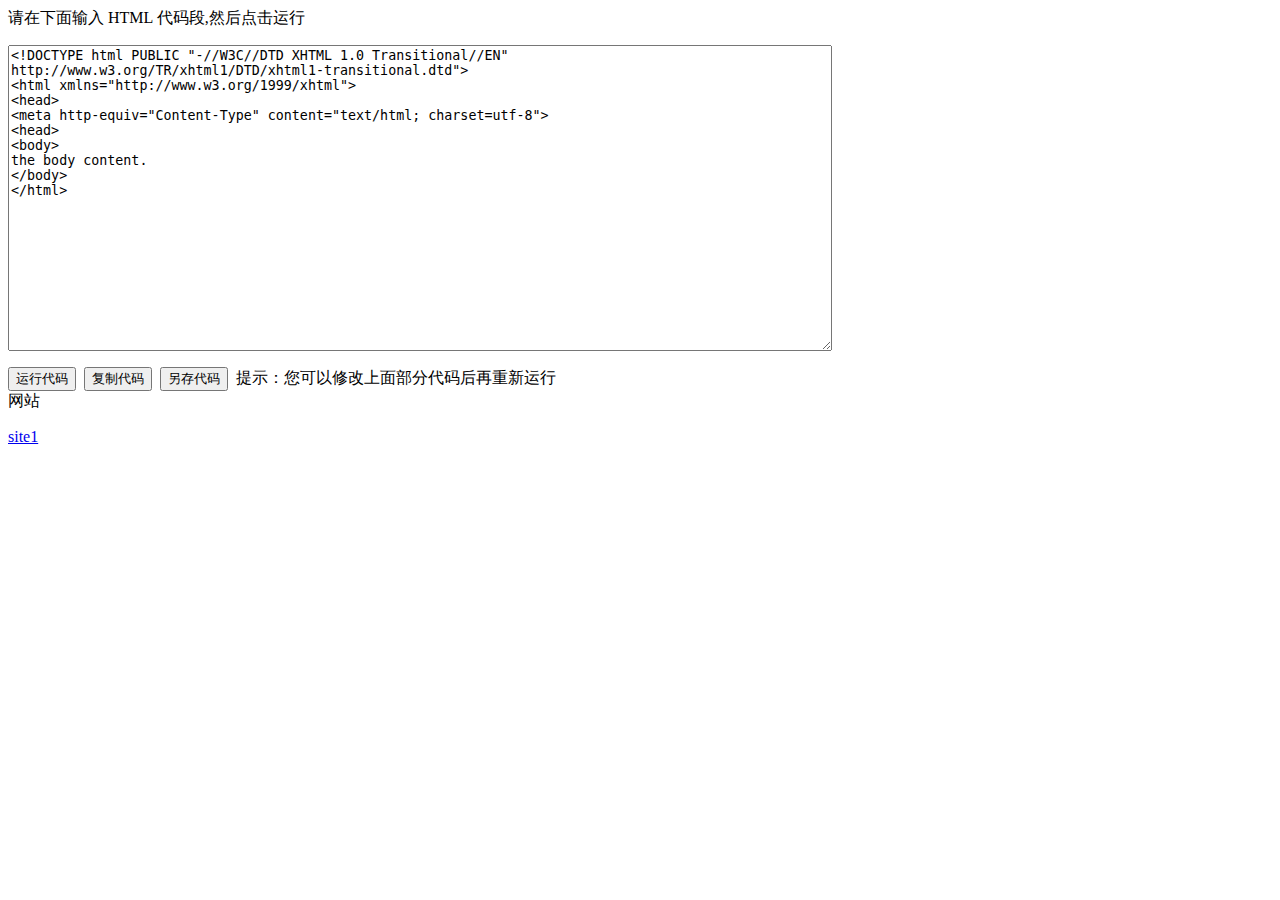
<file: index.html>
<!DOCTYPE html PUBLIC "-//W3C//DTD XHTML 1.0 Transitional//EN" http://www.w3.org/TR/xhtml1/DTD/xhtml1-transitional.dtd">
<html xmlns="http://www.w3.org/1999/xhtml">
<head>
<meta http-equiv="Content-Type" content="text/html; charset=utf-8">
<title>run HTML codes</title>
<script type="text/javascript">
var userAgent = navigator.userAgent.toLowerCase();
var is_webtv = userAgent.indexOf('webtv') != -1;
var is_kon = userAgent.indexOf('konqueror') != -1;
var is_mac = userAgent.indexOf('mac') != -1;
var is_saf = userAgent.indexOf('applewebkit') != -1 || navigator.vendor == 'Apple Computer, Inc.';
var is_opera = userAgent.indexOf('opera') != -1 && opera.version();
var is_moz = (navigator.product == 'Gecko' && !is_saf) && userAgent.substr(userAgent.indexOf('firefox') + 8, 3);
var is_ns = userAgent.indexOf('compatible') == -1 && userAgent.indexOf('mozilla') != -1 && !is_opera && !is_webtv && !is_saf;
var is_ie = (userAgent.indexOf('msie') != -1 && !is_opera && !is_saf && !is_webtv) && userAgent.substr(userAgent.indexOf('msie') + 5, 3);

function $(id) {
return document.getElementById(id);
}

function copyCode(obj) {
if(is_ie && obj.style.display != 'none') {
   var rng = document.body.createTextRange();
   rng.moveToElementText(obj);
   rng.scrollIntoView();
   rng.select();
   rng.execCommand("Copy");
   rng.collapse(false);
}
}

function runCode(obj) {
var winname = window.open('', "_blank", '');
winname.document.open('text/html', 'replace');
winname.document.write(obj.value);
winname.document.close();
}

function saveCode(obj) {
var winname = window.open('', '_blank', 'top=10000');
winname.document.open('text/html', 'replace');
winname.document.writeln(obj.value);
winname.document.execCommand('saveas','','code.htm');
winname.close();
}
</script>
</head>

<body onkeydown="if(event.keyCode==27) return false;">
<span>请在下面输入 HTML 代码段,然后点击运行</span><p>
<textarea id="code0" rows="20" cols="100">
<!DOCTYPE html PUBLIC "-//W3C//DTD XHTML 1.0 Transitional//EN" http://www.w3.org/TR/xhtml1/DTD/xhtml1-transitional.dtd">
<html xmlns="http://www.w3.org/1999/xhtml">
<head>
<meta http-equiv="Content-Type" content="text/html; charset=utf-8">
<head>
<body>
the body content.
</body>
</html>
</textarea><p>
<input type="button" value="运行代码" onclick="runCode($('code0'))">&nbsp;
<input type="button" value="复制代码" onclick="copyCode($('code0'))">&nbsp;
<input type="button" value="另存代码" onclick="saveCode($('code0'))">&nbsp;
提示：您可以修改上面部分代码后再重新运行

<br>
<h>网站</h1>
<p><a href="anyobao/index.html">site1</a></p>
</body></html>
</file>
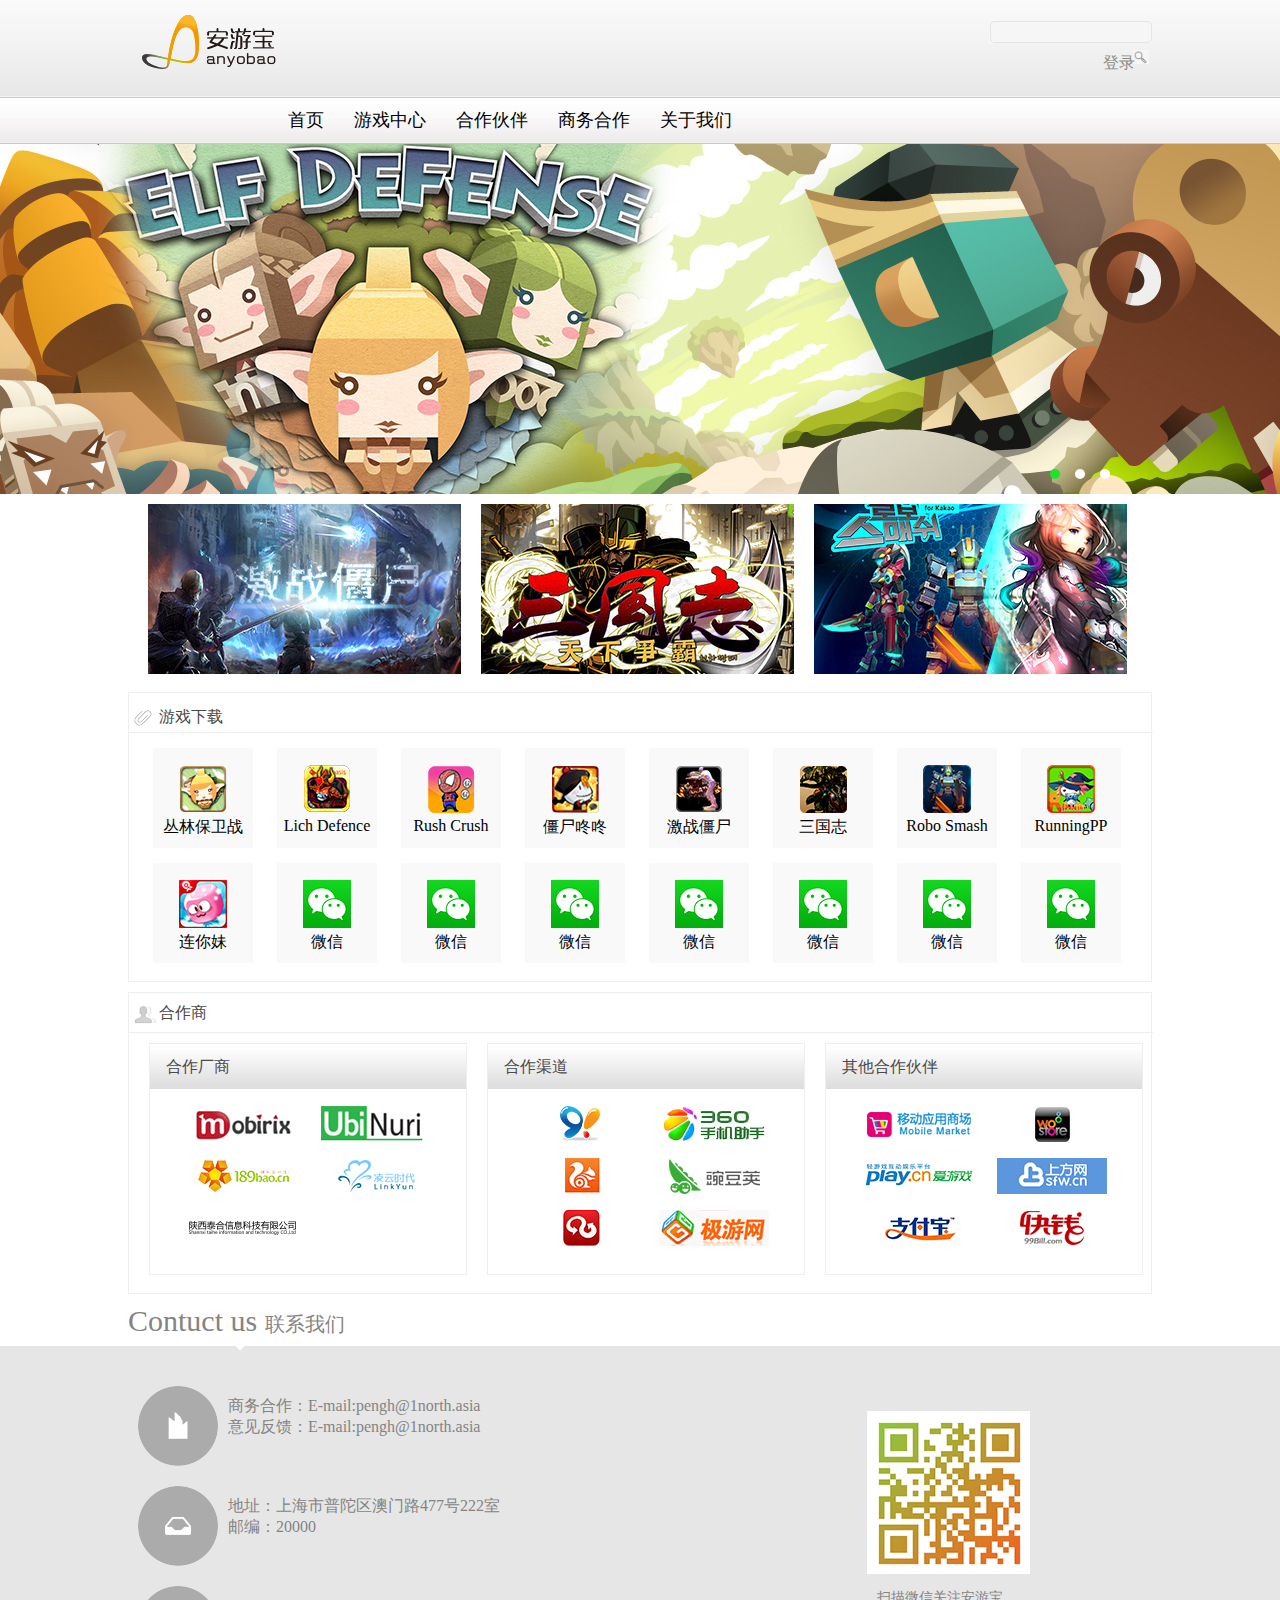
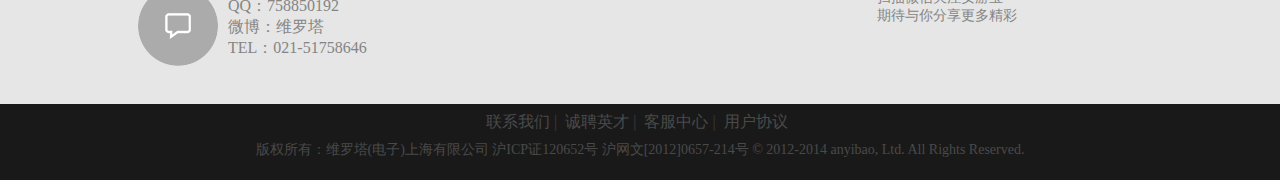
<file: anyobao/index.html>
<!DOCTYPE html PUBLIC "-//W3C//DTD XHTML 1.0 Transitional//EN" "http://www.w3.org/TR/xhtml1/DTD/xhtml1-transitional.dtd">
<html xmlns="http://www.w3.org/1999/xhtml">
<head>
<meta http-equiv="Content-Type" content="text/html; charset=utf-8" />
<link rel="shortcut icon" href="favicon.ico" />

<link rel="stylesheet" type="text/css" href="css/style.css"> 
<title>首页</title>
<script type="text/javascript" src="js/anyobao.js"></script>
<script type="text/javascript" src="js/jquery.js"></script>
<script type="text/javascript" src="js/captify.js"></script>
<script type="text/javascript">
$.noConflict();
jQuery(document).ready(function(){
  jQuery(function(){
    jQuery('img.captify').captify({});
  });
});
  </script>
</head>

<body>

<div id="navs">
   <div class="main">
       <div class="ls">
       <img src="./images/logo.gif"  alt="anyibao" >
      <form class="kuang" action="" method="get">
      <input  id="text" name="" type="text"  />
      <input type="image" src="./images/sbar.gif" width="27" height="24" id="go" alt="Search" title="Search" /> 
       </form>
       <p><a href="" target="_self">登录</a></p>
      </div>
       <ul >
           <li ><a href="index.html" target="_self">首页</a></li>
           <li ><a href="gamecenter.html" target="_self">游戏中心</a></li>
           <li ><a href="partners.html" t.phparget="_blank">合作伙伴</a></li>
           <li ><a href="workt.html" target="_self">商务合作</a></li>
           <li ><a href="aboutus.html?meth=1" target="_self">关于我们</a></li>
       </ul>

  </div>
</div>

<div id="lunbo">

<div id="full-screen-slider">
    <ul id="slides">
        
     <li style="background-image: url(./images/1.jpg); z-index: 800; display: block; background-position: 50% 0%; background-repeat: no-repeat no-repeat;"><a href="#" target="_self">1</a></li>
     <li style="background-image: url(./images/jsdd.jpg); z-index: 900; display: none; background-position: 50% 0%; background-repeat: no-repeat no-repeat;"><a href="#" target="_self">2</a></li>
   <li style="background-image: url(./images/lf.gif); z-index: 900; display: none; background-position: 50% 0%; background-repeat: no-repeat no-repeat;"><a href="#" target="_self">2</a></li>
   
   </ul>
  </div>

  </div>
<!-- 
<div id="dl">
<form action="#" method="post" name="send" id="send" onsubmit="return Check()"> 
<td width="210" class="p11" valign="bottom"></td> 
<p>用户名：<input type="text" name="username" size="20" class="c3a" />
<font color="#eb6100">*</font></p>
<p>密&nbsp;&nbsp;&nbsp;码：<input type="password" name="password" size="20" class="c3a" /> 
<font color="#eb6100">*</font></p>
<p> 验证码：<input name="code" type="text" class="c3a" size="8" />
    <img src="includes/code.php"     alt="点击刷新" onclick="this.src=this.src+'?'" /></p>
<p><input  class="button" type="submit" value="登录" /> 
<input class="button"  type="reset" value="重来" />
</p>
<p>忘记密码／注册</p>
</form>
</div> -->
<div id="haibao">
<div class="item"><a href=""><img class="captify" alt="3D激战僵尸" src="images/313170.jpg"></a></div>
<div class="item"><a href=""><img class="captify" alt="三国志-天下争霸" src="images/313170-2.jpg"></a></div>
<div class="item"><a href=""><img class="captify" alt="3Q大战机器人" src="images/313170-3.jpg"></a></div>
</div>

<div id="sd">
<ul class="fl"><li><a href="">游戏下载</a></li>
</ul>
<div class="item"><ul>
  <li><img src="./images/clbwz.png"></li>
  <li>丛林保卫战</li>
</ul></div>
<div class="item"><ul>
  <li><img src="./images/Lich-Defence.png"></li>
  <li>Lich Defence</li>
</ul></div>
<div class="item"><ul>
  <li><img src="./images/RUSH-CRUSH.png"></li>
  <li>Rush Crush</li>
</ul></div>
<div class="item"><ul>
  <li><img src="./images/jsdd.png"></li>
  <li>僵尸咚咚</li>
</ul></div>
<a href="gdetail.html" target="_self" ><div class="item"><ul>
  <li><img src="./images/jzjs.png"></li>
  <li>激战僵尸</li>
</ul></div></a>
<div class="item"><ul>
  <li><img src="./images/sgz.png"></li>
  <li>三国志</li>
</ul></div>
<div class="item"><ul>
  <li><img src="./images/RbS.png"></li>
  <li>Robo Smash</li>
</ul></div>
<div class="item"><ul>
  <li><img src="./images/RPP.png"></li>
  <li>RunningPP</li>
</ul></div>
<div class="item"><ul>
  <li><img src="./images/lnm.png"></li>
  <li>连你妹</li>
</ul></div>
<div class="item"><ul>
  <li><img src="./images/icon.png"></li>
  <li>微信</li>
</ul></div>
<div class="item"><ul>
  <li><img src="./images/icon.png"></li>
  <li>微信</li>
</ul></div>
<div class="item"><ul>
  <li><img src="./images/icon.png"></li>
  <li>微信</li>
</ul></div>
<div class="item"><ul>
  <li><img src="./images/icon.png"></li>
  <li>微信</li>
</ul></div>
<div class="item"><ul>
  <li><img src="./images/icon.png"></li>
  <li>微信</li>
</ul></div>
<div class="item"><ul>
  <li><img src="./images/icon.png"></li>
  <li>微信</li>
</ul></div>

<div class="item"><ul>
  <li><img src="./images/icon.png"></li>
  <li>微信</li>
</ul></div>

</div>
<div id="ps">
<ul class="fl"><li><a href="">合作商</a></li>
</ul>
<div class="item">
<p>&nbsp;&nbsp;&nbsp;&nbsp;<a href="">合作厂商</a></p>
  <ul>
  <li><img src="./images/p_icon/mobirix.gif"></li>
  <li><img src="./images/p_icon/ubinuri.gif"></li>
  <li><img src="./images/p_icon/189bao.gif"></li>
  <li><img src="./images/p_icon/lysd.gif"></li>
  <li><img src="./images/p_icon/th.gif"></li>

  </ul>
</div>
<div class="item">
<p>&nbsp;&nbsp;&nbsp;&nbsp;<a href="">合作渠道</a></p>
  <ul>
  <li><img src="./images/p_icon/p_icon.gif"></li>
  <li><img src="./images/p_icon/360zs.gif"></li>
  <li><img src="./images/p_icon/uc.gif"></li>
  <li><img src="./images/p_icon/wdj.gif"></li>
  <li><img src="./images/p_icon/wy.gif"></li>
  <li><img src="./images/p_icon/jyw.gif"></li>
  </ul>
</div>
<div class="item">
<p>&nbsp;&nbsp;&nbsp;&nbsp;<a href="">其他合作伙伴</a></p>
  <ul>
  <li><img src="./images/p_icon/mm.gif"></li>
  <li><img src="./images/p_icon/w.gif"></li>
  <li><img src="./images/p_icon/ayx.gif"></li>
  <li><img src="./images/p_icon/sfw.gif"></li>
  <li><img src="./images/p_icon/zfb.gif"></li>
  <li><img src="./images/p_icon/kq.gif"></li>
  </ul>
</div>
</div>
<div id="ct">
 <div class="title"><p>Contuct us <span>联系我们</span><img src="./images/ct-arrow.gif"></p>
  </div>

<div class="cter">
  <div class="item">
    <ul>
    <li><img src="./images/ct_iconc.gif"><p>商务合作：E-mail:pengh@1north.asia<br />意见反馈：E-mail:pengh@1north.asia</p></li>
    <li><img src="./images/ctm_icon.gif"><p>地址：上海市普陀区澳门路477号222室<br />邮编：20000</p></li>
    <li><img src="./images/ct_icon.gif"><p>QQ：758850192<br />微博：维罗塔<br />TEL：021-51758646</p></li>
    
    </ul>

  </div>
   <div class="item2">
    <!--  <div class="ad"><img src="./images/ctl_icon.gif"><p>位置地图</p></div> -->
     <div class="erma"><img src="./images/erma.gif"><p>扫描微信关注安游宝<br>期待与你分享更多精彩</p>
<!-- <img src="./images/w_icon.gif"><img src="./images/f_icon.gif"><img src="./images/q_icon.gif"> -->
     </div>
      
       </div>
</div>
</div>

<div id="cd">
  <div class="cdct">
    <ul>
      <li>&nbsp;&nbsp;<a href="">联系我们</a>  |</li>
      <li>&nbsp;&nbsp;<a href="">诚聘英才</a>  |</li>
      <li>&nbsp;&nbsp;<a href="">客服中心</a>  |</li>
      <li>&nbsp;&nbsp;<a href="">用户协议</a>  </li>
    </ul>
    <br>
    <p>版权所有：维罗塔(电子)上海有限公司    沪ICP证120652号    沪网文[2012]0657-214号   © 2012-2014 anyibao, Ltd. All Rights Reserved.</p>
  </div>
</div>

</body>
</html>
</file>
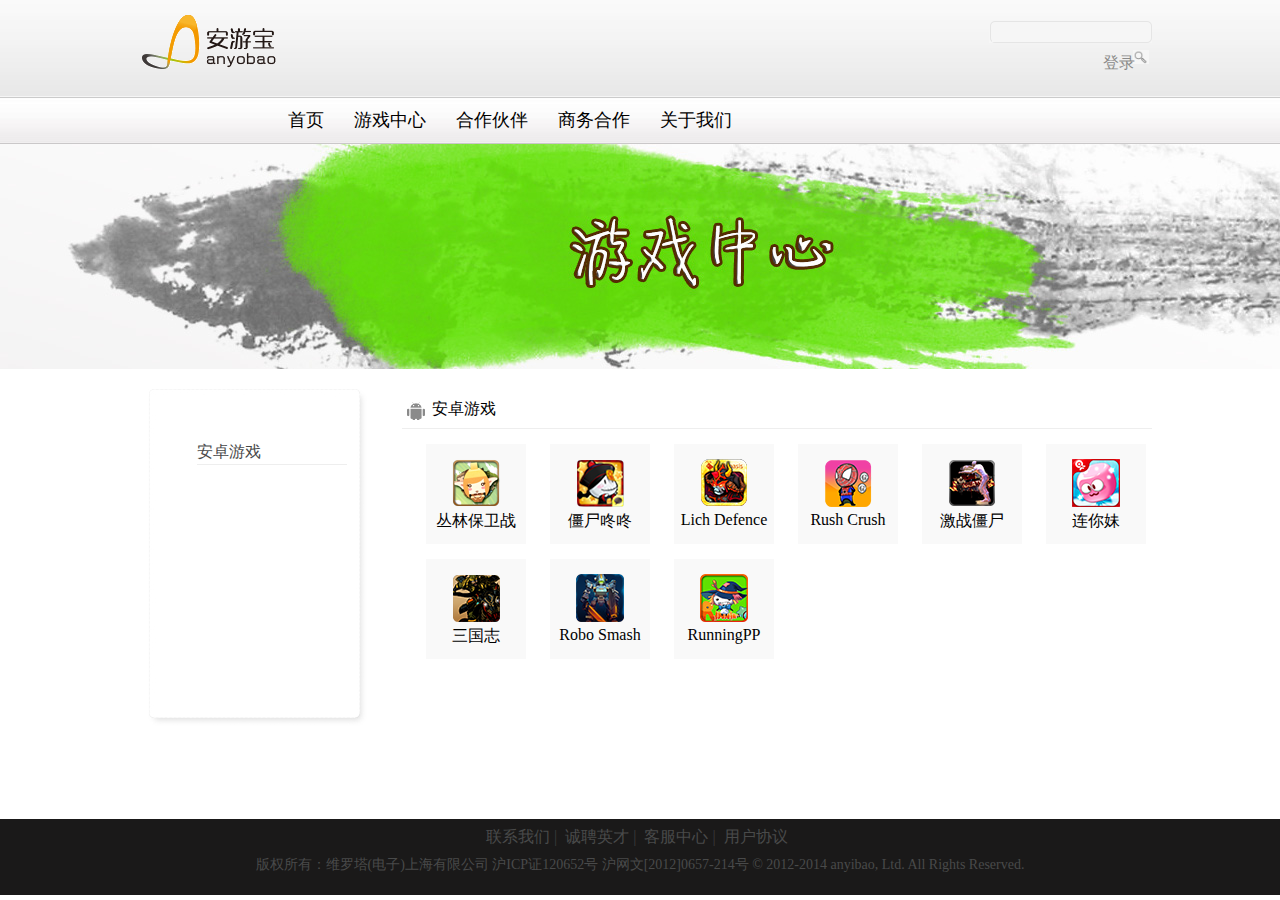
<file: anyobao/gamecenter.html>
<!DOCTYPE html PUBLIC "-//W3C//DTD XHTML 1.0 Transitional//EN" "http://www.w3.org/TR/xhtml1/DTD/xhtml1-transitional.dtd">
<html xmlns="http://www.w3.org/1999/xhtml">
<head>
<meta http-equiv="Content-Type" content="text/html; charset=utf-8" />
<link rel="shortcut icon" href="favicon.ico" />
<link rel="stylesheet" type="text/css" href="css/style.css"> 
<title>游戏中心</title>

</head>

<body>

<div id="navs">
   <div class="main">
       <div class="ls">
       <div class="logo"><img src="./images/logo.gif" alt="anyibao" >
       </div>
           <form class="kuang" action="" method="get">
      <input  id="text" name="" type="text"  />
      <input type="image" src="./images/sbar.gif" width="27" height="24" id="go" alt="Search" title="Search" /> 
       </form>
<p><a href="" target="_self">登录</a></p>
      </div>

<ul >
    <li ><a href="index.html" target="_self">首页</a></li>
    <li ><a href="gamecenter.html" target="_self">游戏中心</a></li>
    <li ><a href="partners.html" t.phparget="_blank">合作伙伴</a></li>
    <li ><a href="workt.html" target="_self">商务合作</a></li>
    <li ><a href="aboutus.html?meth=1" target="_self">关于我们</a></li>
</ul>

  </div>
</div>

<div id="gst">
  </div>
  <div id="cont">
    <div class="left">
      <ul>
        <li><a href="#">安卓游戏</a></li>
      </ul>
    </div>
     <div class="right">
       <ul class="afl"><li>安卓游戏</li></ul>
      <div class="item"><ul>
  <li><img src="./images/clbwz.png"></li>
  <li>丛林保卫战</li>
</ul></div>
     <div class="item"><ul>
  <li><img src="./images/jsdd.png"></li>
  <li>僵尸咚咚</li>
</ul></div>
     <div class="item"><ul>
  <li><img src="./images/Lich-Defence.png"></li>
  <li>Lich Defence</li>
</ul></div>
     <div class="item"><ul>
  <li><img src="./images/RUSH-CRUSH.png"></li>
  <li>Rush Crush</li>
</ul></div>
     <a href="gdetail.html" target="_self" ><div class="item"><ul>
  <li><img src="./images/jzjs.png"></li>
  <li>激战僵尸</li>
</ul></div></a>
     <div class="item"><ul>
  <li><img src="./images/lnm.png"></li>
  <li>连你妹</li>
</ul></div>
     <div class="item"><ul>
  <li><img src="./images/sgz.png"></li>
  <li>三国志</li>
</ul></div>
     <div class="item"><ul>
  <li><img src="./images/RbS.png"></li>
  <li>Robo Smash</li>
</ul></div>
    <div class="item"><ul>
  <li><img src="./images/RPP.png"></li>
  <li>RunningPP</li>
</ul></div>
  </div>
</div>
<div id="cd">
  <div class="cdct">
    <ul>
      <li>&nbsp;&nbsp;<a href="">联系我们</a>  |</li>
      <li>&nbsp;&nbsp;<a href="">诚聘英才</a>  |</li>
      <li>&nbsp;&nbsp;<a href="">客服中心</a>  |</li>
      <li>&nbsp;&nbsp;<a href="">用户协议</a>  </li>
    </ul>
    <br>
    <p>版权所有：维罗塔(电子)上海有限公司    沪ICP证120652号    沪网文[2012]0657-214号   © 2012-2014 anyibao, Ltd. All Rights Reserved.</p>
  </div>
</div>

</body>
</html>
</file>
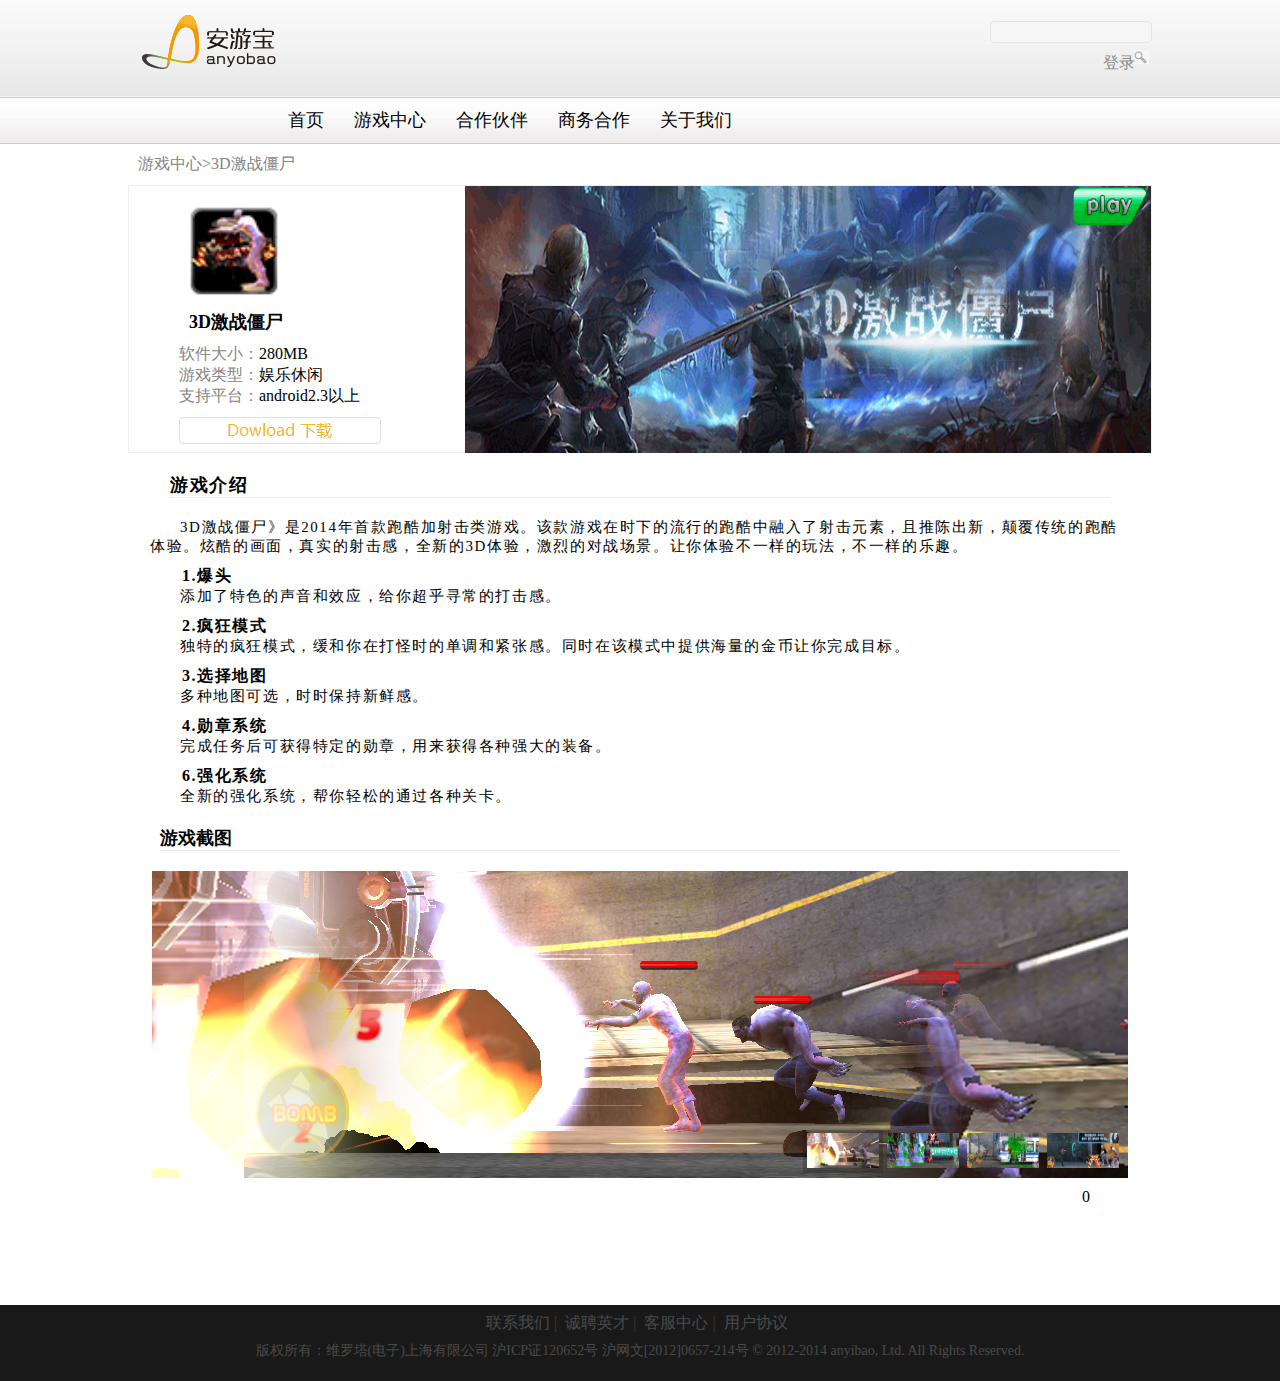
<file: anyobao/gdetail.html>
<!DOCTYPE html PUBLIC "-//W3C//DTD XHTML 1.0 Transitional//EN" "http://www.w3.org/TR/xhtml1/DTD/xhtml1-transitional.dtd">
<html xmlns="http://www.w3.org/1999/xhtml">
<head>
<meta http-equiv="Content-Type" content="text/html; charset=utf-8" />
<link rel="shortcut icon" href="favicon.ico" />

<link rel="stylesheet" type="text/css" href="css/style.css"> 
<title>游戏详情</title>
<script type="text/javascript" src="js/anyobao.js"></script>
<script type="text/javascript" charset="utf-8" src="http://static.bshare.cn/b/buttonLite.js#style=-1&amp;uuid=&amp;pophcol=1&amp;lang=zh"></script>
<script type="text/javascript" charset="utf-8" src="http://static.bshare.cn/b/bshareC0.js"></script>
</head>

<body>

<div id="navs">
   <div class="main">
       <div class="ls">
       <div class="logo"><img src="./images/logo.gif"  alt="anyibao" >
       </div>
       <form class="kuang" action="" method="get">
      <input  id="text" name="" type="text"  />
      <input type="image" src="./images/sbar.gif" width="27" height="24" id="go" alt="Search" title="Search" /> 
       </form>
       <p><a href="" target="_self">登录</a></p>
      </div>

<ul >
    <li ><a href="index.html" target="_self">首页</a></li>
    <li ><a href="gamecenter.html" target="_self">游戏中心</a></li>
    <li ><a href="partners.html" t.phparget="_blank">合作伙伴</a></li>
    <li ><a href="workt.html" target="_self">商务合作</a></li>
    <li ><a href="aboutus.html?meth=1" target="_self">关于我们</a></li>
</ul>
  </div>
</div>
<div id="gdetail"><p class="bread">游戏中心>3D激战僵尸</p>
<div class="dtop">
  <ul>
  <li><img class="gicon" src="./images/jzjs.png"></li>
  <li class="title">3D激战僵尸</li>
  <li><span>软件大小：</span>280MB</li>
  <li><span>游戏类型：</span>娱乐休闲</li>
  <li><span>支持平台：</span>android2.3以上</li>
  <li><a href=""><img class="dld" src="./images/dg.gif"></a></li>
  </ul>
  <img  class="dtailp"src="./images/detailp.gif">
</div>
<div class="gintro">
<div class="tinfo">
   <h4>游戏介绍</h4>
 <p>3D激战僵尸》是2014年首款跑酷加射击类游戏。该款游戏在时下的流行的跑酷中融入了射击元素，且推陈出新，颠覆传统的跑酷体验。炫酷的画面，真实的射击感，全新的3D体验，激烈的对战场景。让你体验不一样的玩法，不一样的乐趣。
 <h1>1.爆头</h1>
     <p>添加了特色的声音和效应，给你超乎寻常的打击感。</p>
<h1>2.疯狂模式</h1>
     <p>独特的疯狂模式，缓和你在打怪时的单调和紧张感。同时在该模式中提供海量的金币让你完成目标。</p>
<h1>3.选择地图</h1>
     <p>多种地图可选，时时保持新鲜感。</p>
<h1>4.勋章系统</h1>
    <p> 完成任务后可获得特定的勋章，用来获得各种强大的装备。</p>
<h1>6.强化系统</h1>
     <p>全新的强化系统，帮你轻松的通过各种关卡。</p>
     </div>
  <div class="lunb">
     <h4>游戏截图
     </h4>
     <div>

<script type="text/javascript">
function setTab(/*string*/name,/*int*/ itemCnt,/*int*/ curItem, /**/classHide, /**/classShow)
{
   for(i=1;i<=itemCnt;i++)
  {
    eval("document.getElementById('tab_" + name + "_" + i + "').className='" + classHide + "'");
  } 
  eval("document.getElementById('tab_" + name + "_" + curItem + "').className='" + classShow + "'");
 
 for(i=1;i<=itemCnt;i++)
 {
  eval("ele_hide = document.getElementById('con_" + name + "_" + i +"')");
  if(ele_hide) ele_hide.style.display = "none";
 }
 eval("ele_play = document.getElementById('con_" + name + "_" + curItem + "')");
 if(ele_play) ele_play.style.display = "block";
}
</script>

</head>

<body>
 <div class="banner" id="banner">
      <div class="banner_tab clearfix">
        <ul>
<li id="tab_tophome_1" class="on"><a href="" target="_self"  onmousemove="startIndex=1;setTab('tophome',4,1,'out','on');" onclick="javascript:pgvSendClick({hottag:'KF.SERVICE.INDEX.PHONE_2'});"><img src="./images/ad_1.jpg"  class="tab_img" /></a></li>

<li id="tab_tophome_2" class="out"><a href="" target="_self" onmousemove="startIndex=2;setTab('tophome',4,2,'out','on');" onclick="javascript:pgvSendClick({hottag:'KF.SERVICE.INDEX.SELF_2'});"><img src="./images/ad_3.jpg"  class="tab_img" /></a></li>

<li id="tab_tophome_3" class="out"><a href="" target="_self" onmousemove="startIndex=3;setTab('tophome',4,3,'out','on');" onclick="javascript:pgvSendClick({hottag:'KF.SERVICE.INDEX.STUDY_2'});"><img src="./images/ad_2.jpg"  class="tab_img" /></a></li>

<li id="tab_tophome_4" class="out"><a href="" target="_self" onmousemove="startIndex=4;setTab('tophome',4,4,'out','on');" onclick="javascript:pgvSendClick({hottag:'KF.SERVICE.INDEX.SOSO_2'});"><img src="./images/ad_4.jpg"  class="tab_img" /></a></li>

        </ul>  
      </div>

      <div>
<div id="con_tophome_1"><a href="/other/phone_flow.shtml" target="_self" onclick="javascript:pgvSendClick({hottag:'KF.SERVICE.INDEX.PHONE_1'});"><img src="./images/ad_1.jpg"/></a></div>    
<div id="con_tophome_2"  class="hidecontent"><a href="/self/self_help.shtml" target="_self" onclick="javascript:pgvSendClick({hottag:'KF.SERVICE.INDEX.SELF_1'});"><img src="./images/ad_3.jpg"  /></a></div>   
<div id="con_tophome_3"  class="hidecontent"><a href="showSurvey?survey_id=567" target="_self" onclick="javascript:pgvSendClick({hottag:'KF.SERVICE.INDEX.STUDY_1'});"><img src="./images/ad_2.jpg"  /></a></div>   
<div id="con_tophome_4"  class="hidecontent"><a href="c1090519040.htm" target="_self" onclick="javascript:pgvSendClick({hottag:'KF.SERVICE.INDEX.SOSO_1'});"><img src="./images/ad_4.jpg" /></a></div>     
</div>
</div>

<script type="text/javascript">
 var pause = false;
 var con_num = 4;
 var startIndex = 1;
 function setLoop(){
  try{
   var oScroll = document.getElementById('banner');
   oScroll.noWrap = true;
   oScroll.onmouseover = function(e){pause = true;};
   oScroll.onmouseout = function(e){pause = false;};
   setInterval('scrollTopHome()', 3000);
   }catch(e){alert(e.toString());}
 }
 function scrollTopHome(){
  if(pause) return;
  startIndex += 1;
  if(startIndex > con_num){startIndex = 1;}
  setTab('tophome',4,startIndex,'out','on');
 } 
 setLoop();
</script>
     </div>

<div class="bshare-custom"><a title="分享到QQ空间" class="bshare-qzone"></a><a title="分享到新浪微博" class="bshare-sinaminiblog"></a><a title="分享到人人网" class="bshare-renren"></a><a title="分享到腾讯微博" class="bshare-qqmb"></a><a title="分享到网易微博" class="bshare-neteasemb"></a><a title="更多平台" class="bshare-more bshare-more-icon more-style-android"></a><span class="BSHARE_COUNT bshare-share-count">0</span></div></div>
</div>
</div>
</div>

<div></div>

<div id="cd">
  <div class="cdct">
    <ul>
      <li>&nbsp;&nbsp;<a href="">联系我们</a>  |</li>
      <li>&nbsp;&nbsp;<a href="">诚聘英才</a>  |</li>
      <li>&nbsp;&nbsp;<a href="">客服中心</a>  |</li>
      <li>&nbsp;&nbsp;<a href="">用户协议</a>  </li>
    </ul>
    <br>
    <p>版权所有：维罗塔(电子)上海有限公司    沪ICP证120652号    沪网文[2012]0657-214号   © 2012-2014 anyibao, Ltd. All Rights Reserved.</p>
  </div>
</div>

</body>
</html>
</file>
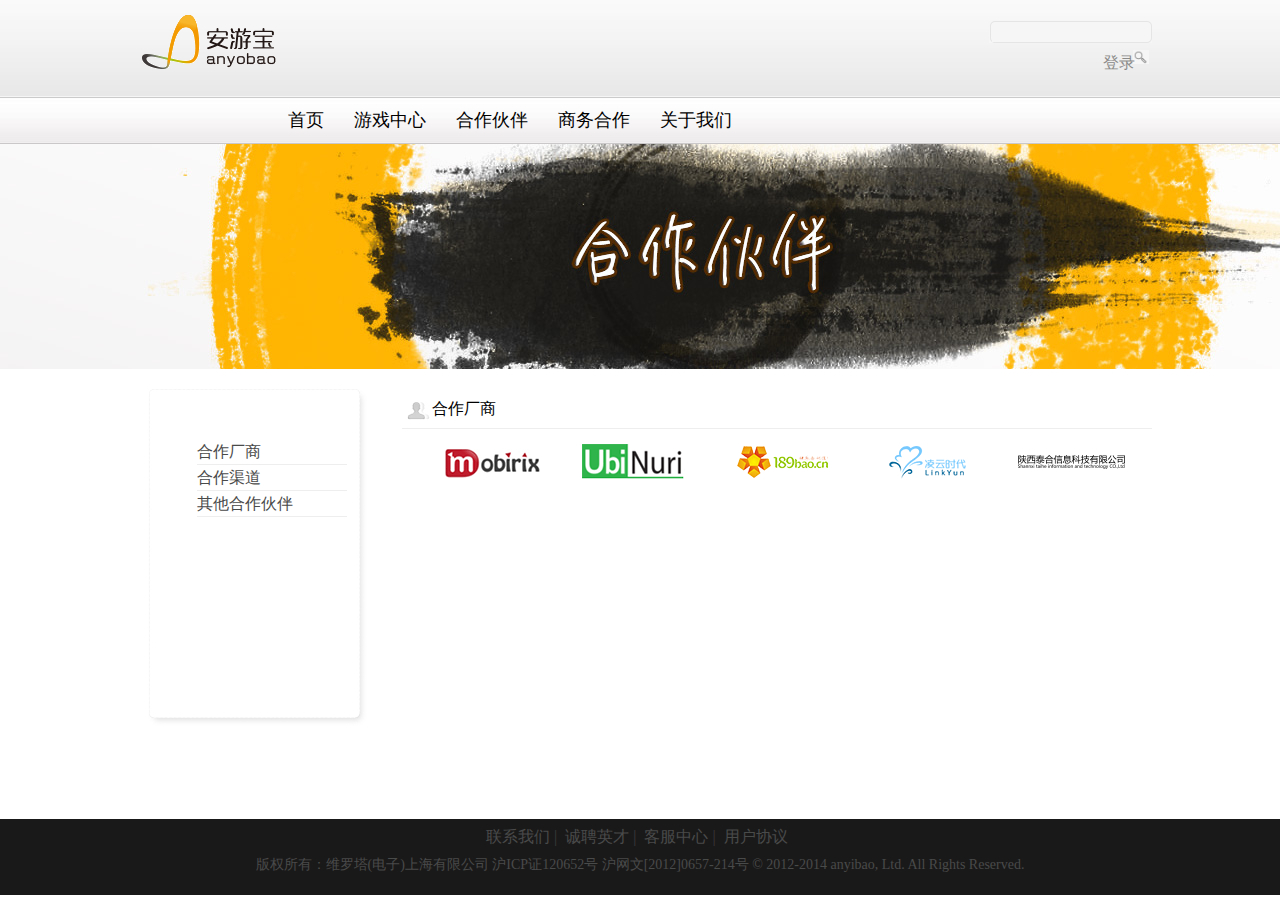
<file: anyobao/partners.html>
<!DOCTYPE html PUBLIC "-//W3C//DTD XHTML 1.0 Transitional//EN" "http://www.w3.org/TR/xhtml1/DTD/xhtml1-transitional.dtd">
<html xmlns="http://www.w3.org/1999/xhtml">
<head>
<meta http-equiv="Content-Type" content="text/html; charset=utf-8" />
<link rel="shortcut icon" href="favicon.ico" />
<link rel="stylesheet" type="text/css" href="css/style.css"> 
<title>合作伙伴</title>
</head>

<body>

<div id="navs">
   <div class="main">
       <div class="ls">
       <div class="logo"><img src="./images/logo.gif" alt="anyibao" >
       </div>
           <form class="kuang" action="" method="get">
      <input  id="text" name="" type="text"  />
      <input type="image" src="./images/sbar.gif" width="27" height="24" id="go" alt="Search" title="Search" /> 
       </form>
<p><a href="" target="_self">登录</a></p>
      </div>

<ul >
    <li ><a href="index.html" target="_self">首页</a></li>
    <li ><a href="gamecenter.html" target="_self">游戏中心</a></li>
    <li ><a href="partners.html" t.phparget="_blank">合作伙伴</a></li>
    <li ><a href="workt.html" target="_self">商务合作</a></li>
    <li ><a href="aboutus.html?meth=1" target="_self">关于我们</a></li>
</ul>
  </div>
</div>
<div id="pst">
  </div>
  <div id="cont">
    <div class="left">
      <ul>
        <li><a href="#">合作厂商</a></li>
        <li><a href="#">合作渠道</a></li>
       <li><a href="#">其他合作伙伴</a></li>
      </ul>
    </div>
     <div class="right">
       <ul class="pfl"><li>合作厂商</li></ul>
       <img class="plogo" src="./images/p_icon/mobirix.gif">
       <img class="plogo" src="./images/p_icon/ubinuri.gif">
       <img class="plogo" src="./images/p_icon/189bao.gif">
       <img class="plogo" src="./images/p_icon/lysd.gif">
       <img class="plogo"  src="./images/p_icon/th.gif">
       </div>
  </div>
<div id="cd">
  <div class="cdct">
    <ul>
      <li>&nbsp;&nbsp;<a href="">联系我们</a>  |</li>
      <li>&nbsp;&nbsp;<a href="">诚聘英才</a>  |</li>
      <li>&nbsp;&nbsp;<a href="">客服中心</a>  |</li>
      <li>&nbsp;&nbsp;<a href="">用户协议</a>  </li>
    </ul>
    <br>
    <p>版权所有：维罗塔(电子)上海有限公司    沪ICP证120652号    沪网文[2012]0657-214号   © 2012-2014 anyibao, Ltd. All Rights Reserved.</p>
  </div>
</div>

</body>
</html>
</file>
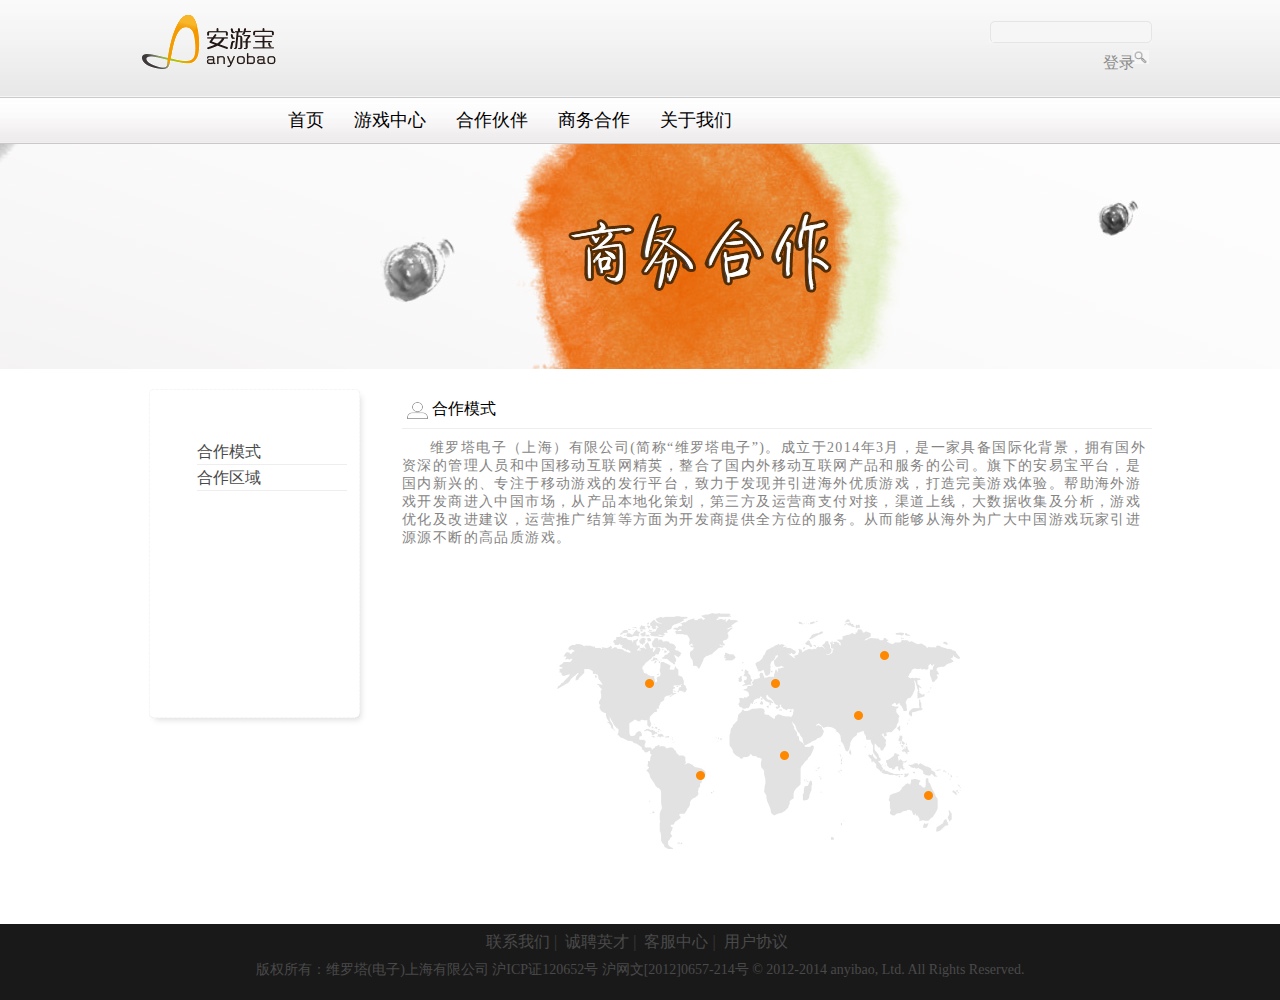
<file: anyobao/workt.html>
<!DOCTYPE html PUBLIC "-//W3C//DTD XHTML 1.0 Transitional//EN" "http://www.w3.org/TR/xhtml1/DTD/xhtml1-transitional.dtd">
<html xmlns="http://www.w3.org/1999/xhtml">
<head>
<meta http-equiv="Content-Type" content="text/html; charset=utf-8" />
<link rel="shortcut icon" href="favicon.ico" />
<link rel="stylesheet" type="text/css" href="css/style.css"> 
<title>关于我们</title>



</head>

<body>
<div id="navs">
   <div class="main">
       <div class="ls">
       <div class="logo"><img src="./images/logo.gif" alt="anyibao" >
       </div>
     <form class="kuang" action="" method="get">
      <input  id="text" name="" type="text"  />
      <input type="image" src="./images/sbar.gif" width="27" height="24" id="go" alt="Search" title="Search" /> 
       </form>
<p><a href="" target="_self">登录</a></p>
      </div>

<ul >
    <li ><a href="index.html" target="_self">首页</a></li>
    <li ><a href="gamecenter.html" target="_self">游戏中心</a></li>
    <li ><a href="partners.html" t.phparget="_blank">合作伙伴</a></li>
    <li ><a href="workt.html" target="_self">商务合作</a></li>
    <li ><a href="aboutus.html?meth=1" target="_self">关于我们</a></li>
</ul>
  </div>
</div>
<div id="wst">
  </div>
  <div id="cont">
    <div class="left">
      <ul>
        <li><a href="#">合作模式</a></li>
      <!--   <li><a href="#">投诉建议</a></li> -->
       <li><a href="#">合作区域</a></li>
      </ul>
    </div>
     <div class="right">
       <ul class="fl"><li>合作模式</li></ul>
       <p>维罗塔电子（上海）有限公司(简称“维罗塔电子”)。成立于2014年3月，是一家具备国际化背景，拥有国外资深的管理人员和中国移动互联网精英，整合了国内外移动互联网产品和服务的公司。旗下的安易宝平台，是国内新兴的、专注于移动游戏的发行平台，致力于发现并引进海外优质游戏，打造完美游戏体验。帮助海外游戏开发商进入中国市场，从产品本地化策划，第三方及运营商支付对接，渠道上线，大数据收集及分析，游戏优化及改进建议，运营推广结算等方面为开发商提供全方位的服务。从而能够从海外为广大中国游戏玩家引进源源不断的高品质游戏。</p>
     <img id="ad"src="./images/dt.jpg">
     </div>
  </div>
<div id="cd">
  <div class="cdct">
    <ul>
      <li>&nbsp;&nbsp;<a href="">联系我们</a>  |</li>
      <li>&nbsp;&nbsp;<a href="">诚聘英才</a>  |</li>
      <li>&nbsp;&nbsp;<a href="">客服中心</a>  |</li>
      <li>&nbsp;&nbsp;<a href="">用户协议</a>  </li>
    </ul>
    <br>
    <p>版权所有：维罗塔(电子)上海有限公司    沪ICP证120652号    沪网文[2012]0657-214号   © 2012-2014 anyibao, Ltd. All Rights Reserved.</p>
  </div>
</div>

</body>
</html>
</file>
<file: anyobao/css/style.css>
@charset "utf-8";
/* CSS Document */
/** resets **/

::selection {
background: #a3db18;
color: #fff;
}
html, body, div, span, applet, object, iframe, h1, h2, h3, h4, h5, h6, p, blockquote, pre, a, abbr, acronym, address, big, cite, code, del, dfn, em, img, ins, kbd, q, s, samp, small, strike, strong, sub, sup, tt, var, b, u, i, center, dl, dt, dd, ol, ul, li, fieldset, form, label, legend, table, caption, tbody, tfoot, thead, tr, th, td, article, aside, canvas, details, embed, figure, figcaption, footer, header, hgroup, menu, nav, output, ruby, section, summary, time, mark, audio, video {
  margin: 0 auto;
  padding: 0;
  border:0 none;
  font-size: 100%;
  font-family: "微软雅黑";
  color:#000;
  vertical-align: baseline;
  outline: none;
  -webkit-font-smoothing: antialiased;
  -webkit-text-size-adjust: 100%;
  -ms-text-size-adjust: 100%;
  -webkit-box-sizing: border-box;
  -moz-box-sizing: border-box;
  box-sizing: border-box;

}
a {  text-decoration: none;
  color: #494a4a;
}
a:hover {  text-decoration: none;
  color: #fd7e01;
}
li{
  list-style:none;}
/**导航效果**/
#navs {width:100%;height:144px;background:url(../images/hm_head_bg.png) repeat-x 0 0;  font-size:18px; color: #000;position: relative;}
#navs .main{width:1024px;height:145px;}
#navs .ls {height:108px;}
#navs ul {margin-left:80px;vertical-align:middle;width: 600px;height: 27px; padding:0px 0px 0px 50px; text-align:center;}
#navs li {list-style-type:none; text-align: center;float:left;display: inline;  padding:0px 0px 0px 30px;height: 27px; }
#navs li a{color:#000; text-decoration:none;height: 27px; }
#navs li a:hover {  background: url(../images/navbg.gif) no-repeat center ;height: 27px;display: inline-block; }
#navs p{width:66px;height:28px;/*background: url(../images/bt_bg.gif) no-repeat center;*/ color: #eee;text-align: center;display: block;float:right;margin: 10px 0px 0px 0px;clear: right;}
#navs p a{color: #8a8a89;font-size:16px;height: 27px; }
#navs img{
  width:140px; float:left; height:62px;list-style-type:none;margin:10px 0px 0px 10px; 
  }
#navs .kuang {border:0; float: right;display: inline; width:163px; height:23px; background-image:url(../images/sousuo.gif);margin-top:20px;}
#navs .kuang #text{border:0; float: left;display: inline;width: 135px;margin: 3px ; height:17px;background: #f6f6f6;}
#navs .kuang #go{height: 14px;width: 16px;float:right;margin:5px 3px 0px 0px;vertical-align:middle; display: inline;}
/*轮播*/
#lunbo { margin: 0 auto;width:100%;height:348px;z-index:1;position: relative;}

#full-screen-slider { width:100%; background:#8fe3ff;vertical-align:middle;line-height:100%;float:left; position:relative; }
#slides { display:block; width:100%; height:350px; list-style:none; padding:0; margin:0; position:relative;}
#slides li { display:block; width:100%; height:100%; list-style:none; padding:0; margin:0; position:absolute;}
#slides li a { display:block; width:100%; height:100%; text-indent:-9999px;}
#pagination { display:block; list-style:none; position:absolute; left:50%; top:320px; z-index:9900;  padding:5px 15px 5px 0; margin:0;}
#pagination li { display:block; list-style:none; width:10px; height:10px; float:left; margin-left:15px; border-radius:5px; background:#FFF; }
#pagination li a { display:block; width:100%; height:100%; padding:0; margin:0;  text-indent:-9999px;}
#pagination li.current { background:#1ae42b;}
/*登录*
#dl{position:absolute;z-index:9999; height:352px;width:248px;display: block; color:#ffffff; background:url(../images/lg_bg.png) no-repeat center!important;_background:#eee6cb;
  right:23%;top:142px;}
#dl form {margin-top: 80px;}
.button {width:66px; height:20px;background:url(../images/bt_bg.png) no-repeat; color: #ffffff; border-style: none;}
#dl p{color:#ffffff; padding: 5px;text-align: left;}
#dl p input {vertical-align: middle;}
#dl p img {padding-top: 5px;width: 80px;height: 26px;vertical-align: middle;margin-bottom: 5px;}
*/
/*海报*/
#haibao {margin:0 auto;width: 1024px; height:200px;}
#haibao .item{height: 170px;height:213px; float:left;padding:10px 0px 0px 20px;}
/*游戏下载*/
#sd { height: 290px;border: solid 1px #eee;width: 1024px;}
#sd .fl{ margin-top:10px;height:30px;border-bottom: #eeeeee solid 1px;width:1024px;}
#sd .fl li{float:left;padding-left:30px;background:url(../images/sd_icon.jpg) 5px 3px  no-repeat;}
#sd .item{height: 100px;width: 100px;background: #f9f9f9;margin: 15px 0px 0px 24px; text-align: center;float: left;display: inline;}
#sd .item ul {padding-top: 17px;}
/*合作商*/
#ps { height: 302px;border: solid 1px #eee;width: 1024px; margin-top: 10px;}
#ps .fl{ margin-top:10px;height:30px;border-bottom: #eeeeee solid 1px;width:1024px;}
#ps .fl li{float:left;padding-left:30px;background:url(../images/pa_icon.jpg) 5px 3px  no-repeat;}
#ps .item { height: 232px;width:318px;border: #eeeeee solid 1px;margin: 10px 0px 0px 20px;float: left;display: inline; } 
#ps .item p {background:url(../images/ps_t-bg.png) repeat-x; line-height:46px;}
#ps .item ul {margin-left: 15px;}
#ps .item li { float:left;}
#ps .item img{margin:16px 0px 0px 23px;float:left;display:inline;}
/*联系我们*/
#ct {width:100%;float:left;display:inline;background-color: #e6e6e6;height: 400px;margin-top: 10px;}
#ct .title {background-color: #ffffff;height: 42px; }
#ct p{color:#858483; height: 42px; background-color: #ffffff;width: 1024px;font-size: 30px;}
#ct p span{font-size: 20px;color:#858483;}
#ct p img{width: 20px;height: 10px;position: relative;bottom: -2px;_bottom: -10px;left: -400px;_left: -400px;display: block;}
#ct .cter {background-color: #e6e6e6;height: 350px; width:1024px;clear: both; }
#ct .cter .item {width: 440px;height:324px; float:left;margin-top: 20px; display: inline;}
#ct .cter .item li {margin:20px 0px 0px 10px;clear: both;height:80px; }
#ct .cter .item p {font-size: 16px;color:#858483; background:#e6e6e6;width: 330px;padding: 10px 00px 0px 0px;}
#ct .cter .item img {width: 80px;height: 80px;float:left;display: block;border: 0;margin-right: 10px;}
#ct .cter .item2 {width: 448px;height:324px;display: inline; float:right;margin: 20px 80px 10px 10px; }
#ct .cter .item2 .ad {margin-top: 150px;float:left;display: inline; width: 100px;}
#ct .cter .item2 .ad p{color:#858483; font-size: 18px; background:#e6e6e6;height: 20px;float:left;width: 100px;}
#ct .cter .item2 .erma {height: 292px;width:170px;float: right;display: block;  margin: 40px 40px 20px 20px; }
#ct .cter .item2 .erma p{color:#858483; font-size: 14px;width: 170px; background:#e6e6e6;height: 20px;margin: 10px 10px 20px 15px;}
#ct .cter .item2 .erma img {margin: 5px;}
/*页脚版权等*/
#cd {width:100%;float:left;height: 76px;background: #1a1919;clear:both;}
#cd .cdct {height: 76px;background: #1a1919; width: 1024px;}
#cd .cdct ul {padding: 10px 350px ;line-height: 15px;}
#cd .cdct li {list-style: none; float: left; color: #3b3c3c;}
#cd .cdct p {font-size:14px; color: #494a4a; padding: 0px 10px;text-align:center;width:1024px;line-height: 15px;}
/*关于我们*/
#ast{height: 225px;width:100%;background-image: URL(../images/abus_p.jpg);
background-position: 25% 0px;
background-repeat: no-repeat;}
#cont{width: 1024px; height:auto!important;  height:200px;  min-height:450px;}
#cont .left{width:248px;height: 349px;background:URL(../images/lf_bg.jpg) no-repeat; margin:20px 0px 0px 20px;float: left;display:inline; }

#cont .left ul{margin-top: 50px;}
#cont .left li{border-bottom: 1px solid #eee;line-height: 25px;width: 150px;margin:0px auto;}
#cont .left li a:hover{ background: #fd7e01;color: #fff;}
#cont .right {margin-top:20px;width: 750px; height:auto !important;height:400px;min-height: 400px;float: right;}
#cont .right .fl{ margin-top:10px;height:30px;border-bottom: #eeeeee solid 1px;}
#cont .right .fl li{float:left;padding-left:30px;background:url(../images/abs_icon.jpg) 5px 3px  no-repeat;}
#cont .right p {text-align: left;font-size:14px;color:#858483;text-indent: 2em;margin-top: 10px;letter-spacing:0.1em;}
#cont .right #ad {margin:50px auto;}
/*游戏中心*/
#gst{height: 225px;width:100%;background-image: URL(../images/gmc_p.jpg);
background-position: 25% 0px;
background-repeat: no-repeat;}
#cont .right .afl{ margin-top:10px;height:30px;border-bottom: #eeeeee solid 1px;}
#cont .right .afl li{float:left;padding-left:30px;background:url(../images/adr_icon.jpg) 5px 3px  no-repeat;}
#cont .right .item{height: 100px;width: 100px;background: #f9f9f9;margin: 15px 0px 0px 24px; text-align: center;float: left;display: inline;}
#cont .right .item ul {padding-top: 15px;}
/*合作商*/
#pst{height: 225px;width:100%;background-image: URL(../images/pp.jpg);
background-position: 25% 0px;
background-repeat: no-repeat;}
#cont .right .pfl{ margin-top:10px;height:30px;border-bottom: #eeeeee solid 1px;}
#cont .right .pfl li{float:left;padding-left:30px;background:url(../images/pa_icon.jpg) 5px 3px  no-repeat;}
#cont .right .plogo { margin:15px 0px 0px 35px;float:left;display:inline;}
/*游戏详情*/
#gdetail{width:1024px;height:auto !important;height:1151px;min-height: 1151px;margin:0 auto; }
#gdetail .dtop{width:1024px;margin:0 auto;height: 268px;border: 1px solid #eee; }
#gdetail .dtop ul{width: 200px;height: 208px;float:left;margin:20px 0px 0px 50px;display:block;}
#gdetail .dtop .dtailp{width: 686px;height: 267px;float: right;border: 0;}
#gdetail .gintro{width:1024px;margin:0 auto;height:730px;}
#gdetail .tinfo {width:980px;margin:0 auto;margin-top: 20px;margin-top: 10px;letter-spacing:0.1em;}
#gdetail .tinfo h1{margin-top: 10px;text-indent: 2em;}
#gdetail .tinfo p {font-size: 15px;text-indent: 2em;}
h4 {border-bottom: 1px solid #eee;font-size: 18px;margin: 20px;}
#gdetail .lunb {width:1000px;margin:0 auto; margin-top: 20px;}
#gdetail .lunb .bshare-custom {float:right;margin: 10px 50px 0px 0px;display: block;}
#gdetail .bread {margin:10px;color: #858483;}
#gdetail .dtop span {color: #858483;}
#gdetail .dtop .title{font-size: 18px; margin: 10px;font-weight: bold;}
#gdetail .dtop ul .dld{margin-top: 10px;}
#gdetail .dtop ul .gicon{width: 90px;height: 90px;margin-left: 10px;}
/*轮播*/
.left{ float:left;width:670px;}
.banner{width:976px;height:307px;margin-top:5px;position:relative;}
.banner_tab{height:43px;position:absolute;right: 5px;bottom: 5px;}
.banner_tab ul {cursor:pointer;}
.banner_tab li {width:80px;height:43;float: left;list-style-type: none;text-align: center;display: inline;}
.banner_tab a {width:80px;height:43px;display:block;margin-right:2px;}
.hidecontent {display:none;}
.on{background:URL(../images/gdbg.png);}
.tab_img{ width:72px;height:35px;margin-top:3px;}
/*商务合作*/
#wst{height: 225px;width:100%;background-image: URL(../images/workt.jpg);
background-position: 25% 0px;
background-repeat: no-repeat;}
/*首页小海报*/
.caption-top, .caption-bottom {
  color: #ffffff; 
  padding: 1.8em; 
  font-weight: bold;
  font-size: 13px;  
  font-family: arial; 
  cursor: default;
  border: 0px solid #334143;
  background: #000000;
  text-shadow: 1px 1px 0 #202020;
}
.caption-top {
   border-width: 0px 0px 8px 0px;
}
.caption-bottom {
   border-width: 8px 0px 0px 0px;
}
.caption a, .caption a {
  border: 0 none;
  text-decoration: none;
  background: #000000;
  padding: 0.3em;
}
.caption a:hover, .caption a:hover {
  background: #202020;
}
.caption-wrapper {
  float: left;
}
</file>
